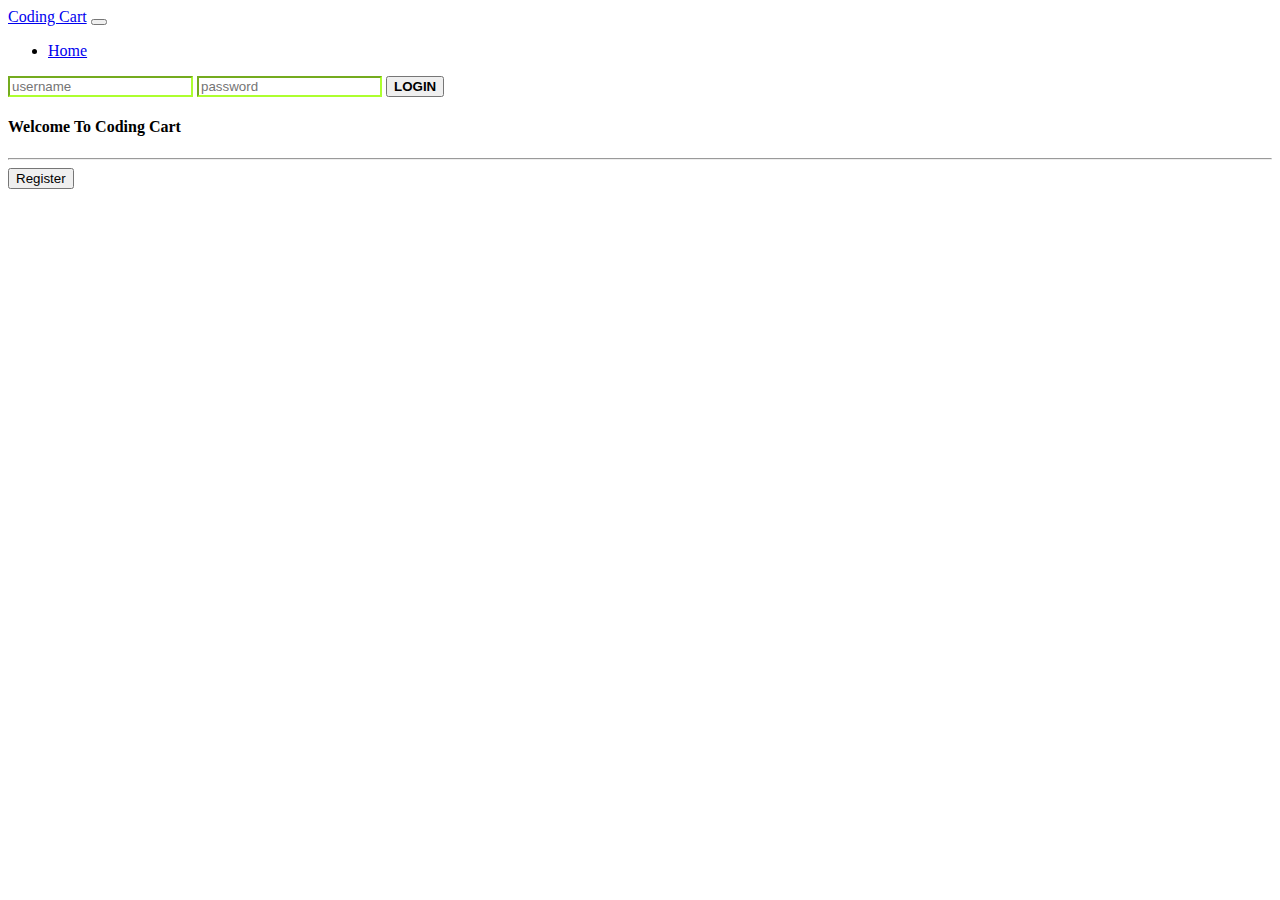
<file: index.html>
<!DOCTYPE html>
<html lang="en">
  <head>
    <link
      rel="stylesheet"
      type="text/css"
      href="https://bootswatch.com/4/cyborg/bootstrap.min.css"
    />
    <link
      href="https://stackpath.bootstrapcdn.com/font-awesome/4.7.0/css/font-awesome.min.css"
      rel="stylesheet"
      integrity="sha384-wvfXpqpZZVQGK6TAh5PVlGOfQNHSoD2xbE+QkPxCAFlNEevoEH3Sl0sibVcOQVnN"
      crossorigin="anonymous"
    />
    <meta charset="UTF-8" />
    <meta name="viewport" content="width=device-width, initial-scale=1.0" />
    <meta http-equiv="X-UA-Compatible" content="ie=edge" />
    <title>Admin | Panel</title>
    <style>
      .form-control {
        border-color: greenyellow;
      }
    </style>
  </head>
  <body>
    <nav class="navbar navbar-expand-lg navbar-dark bg-dark">
      <a class="navbar-brand" href="#">Coding Cart</a>
      <button
        class="navbar-toggler"
        type="button"
        data-toggle="collapse"
        data-target="#navbarColor02"
        aria-controls="navbarColor02"
        aria-expanded="false"
        aria-label="Toggle navigation"
      >
        <span class="navbar-toggler-icon"></span>
      </button>

      <div class="collapse navbar-collapse" id="navbarColor02">
        <ul class="navbar-nav mr-auto">
          <li class="nav-item active">
            <a class="nav-link" href="#"
              >Home <span class="sr-only">(current)</span></a
            >
          </li>
        </ul>
        <div class="form-inline my-2 my-lg-0">
          <input
            class="form-control mr-sm-2"
            type="text"
            placeholder="username"
            id="username"
          />
          <input
            class="form-control mr-sm-2"
            type="password"
            placeholder="password"
            id="password"
          />

          <button id="LoginBtn" class="btn btn-success my-2 my-sm-0">
            <strong>LOGIN</strong>
          </button>
        </div>
      </div>
    </nav>
    <section>
      <div class="jumbotron text-center m-3">
        <h4>Welcome To Coding Cart</h4>
        <hr class="my-4" />
      </div>
      <button id="regBtn">Register</button>
    </section>
    <script
      src="https://code.jquery.com/jquery-3.4.1.min.js"
      integrity="sha256-CSXorXvZcTkaix6Yvo6HppcZGetbYMGWSFlBw8HfCJo="
      crossorigin="anonymous"
    ></script>
    <script src="https://cdnjs.cloudflare.com/ajax/libs/popper.js/1.14.6/umd/popper.min.js"></script>
    <script src="https://stackpath.bootstrapcdn.com/bootstrap/4.2.1/js/bootstrap.min.js"></script>
    <script src="./js/login.js"></script>
  </body>
</html>
</file>
